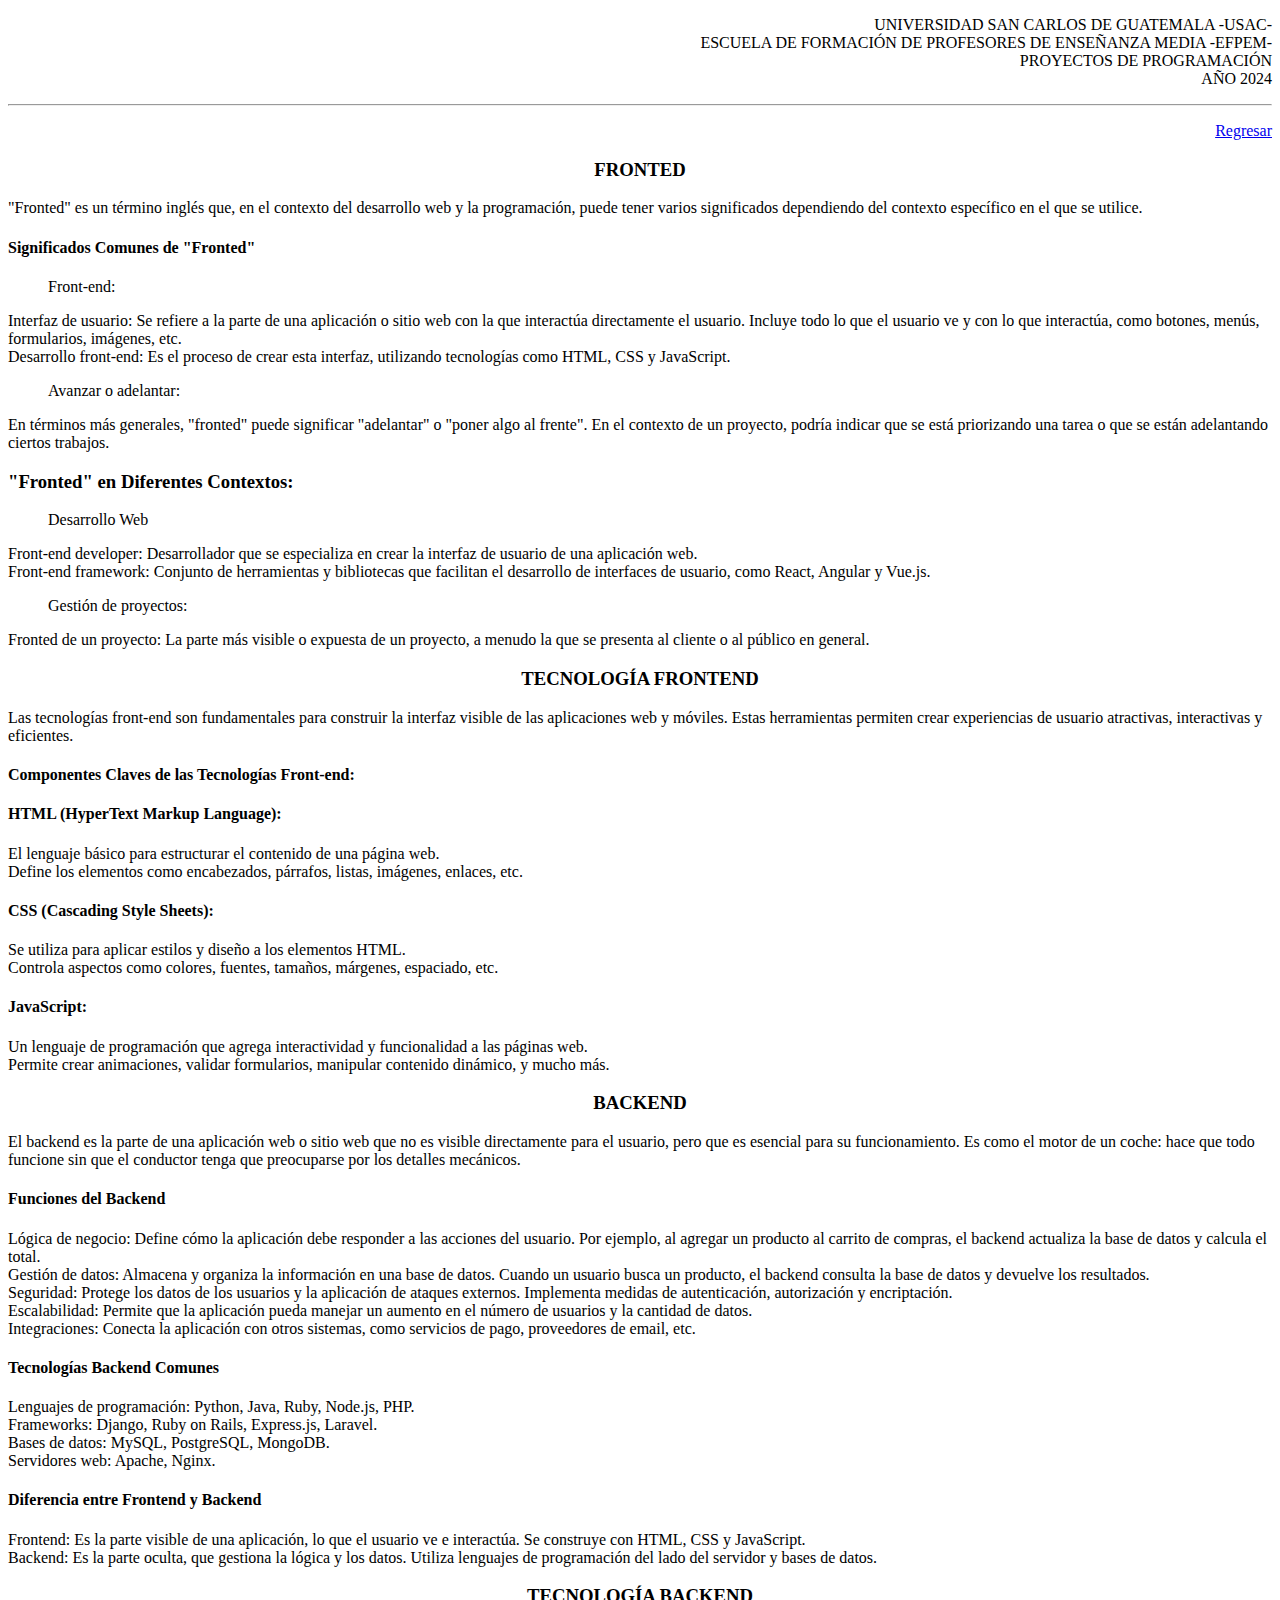
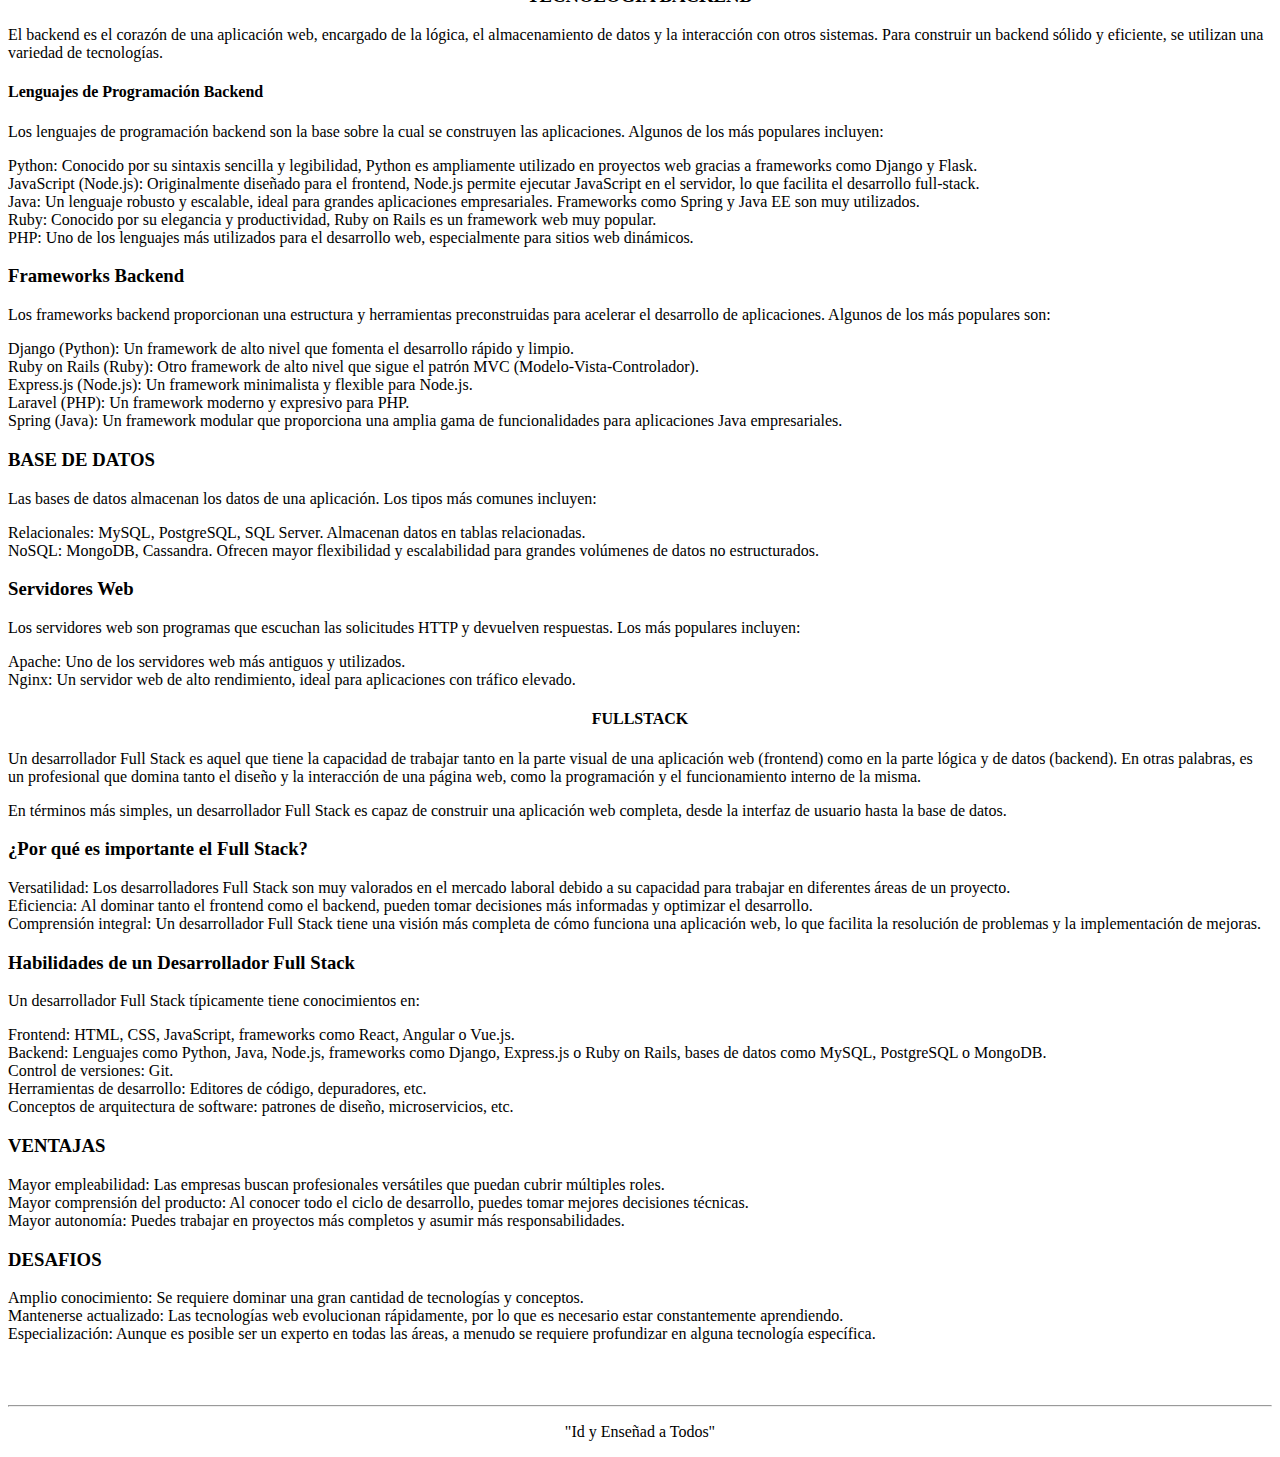
<file: aplicacionesweb.html>
<!DOCTYPE html>
<html lang="en">
    <head>
        <meta charset="UTF-8">
        <meta name="viewport" content="width=device-width, initial-scale=1.0">
        <link rel="stylesheet" href="css/style.css">
        <title>Document</title>
    </head>
    <body>
        <p class="encabezado">
            UNIVERSIDAD SAN CARLOS DE GUATEMALA -USAC-
            <br>
            ESCUELA DE FORMACIÓN DE PROFESORES DE ENSEÑANZA MEDIA -EFPEM-
            <br>
            PROYECTOS DE PROGRAMACIÓN  
            <br>
            AÑO 2024
            <hr/>
        </p>
        <p class="regreso">
            <a href="creditos.html">Regresar</a>
            <br>
        </p>

        <h3 class="inicio">FRONTED</h3>
        <P>"Fronted" es un término inglés que, en el contexto del desarrollo web y la programación, puede tener varios significados dependiendo del contexto específico en el que se utilice.</P>
        <H4>Significados Comunes de "Fronted"</H4>
        <ol>Front-end:</ol>
        <li>Interfaz de usuario: Se refiere a la parte de una aplicación o sitio web con la que interactúa directamente el usuario. Incluye todo lo que el usuario ve y con lo que interactúa, como botones, menús, formularios, imágenes, etc.</li>
        <li>Desarrollo front-end: Es el proceso de crear esta interfaz, utilizando tecnologías como HTML, CSS y JavaScript.
        </li>

        <ol>Avanzar o adelantar:</ol>
        <li>En términos más generales, "fronted" puede significar "adelantar" o "poner algo al frente". En el contexto de un proyecto, podría indicar que se está priorizando una tarea o que se están adelantando ciertos trabajos.</li>

        <h3>"Fronted" en Diferentes Contextos:</h3>
        <ol>Desarrollo Web</ol>
        <li>Front-end developer: Desarrollador que se especializa en crear la interfaz de usuario de una aplicación web.</li>
        <li>Front-end framework: Conjunto de herramientas y bibliotecas que facilitan el desarrollo de interfaces de usuario, como React, Angular y Vue.js.</li>

        <ol>Gestión de proyectos:</ol>
        <li>Fronted de un proyecto: La parte más visible o expuesta de un proyecto, a menudo la que se presenta al cliente o al público en general.</li>

        <h3 class="inicio">TECNOLOGÍA FRONTEND</h3>
        <P>Las tecnologías front-end son fundamentales para construir la interfaz visible de las aplicaciones web y móviles. Estas herramientas permiten crear experiencias de usuario atractivas, interactivas y eficientes.</P>

        <h4>Componentes Claves de las Tecnologías Front-end:</h4>
        <h4>HTML (HyperText Markup Language):</h4>
        <li>El lenguaje básico para estructurar el contenido de una página web.</li>
        <li>Define los elementos como encabezados, párrafos, listas, imágenes, enlaces, etc.</li>

        <h4>CSS (Cascading Style Sheets):</h4>
        <li>Se utiliza para aplicar estilos y diseño a los elementos HTML.</li>
        <li>Controla aspectos como colores, fuentes, tamaños, márgenes, espaciado, etc.</li>

        <h4>JavaScript:</h4>
        <li>Un lenguaje de programación que agrega interactividad y funcionalidad a las páginas web.</li>
        <li>Permite crear animaciones, validar formularios, manipular contenido dinámico, y mucho más.</li>

        <h3 class="inicio">BACKEND</h3>
        <p>El backend es la parte de una aplicación web o sitio web que no es visible directamente para el usuario, pero que es esencial para su funcionamiento. Es como el motor de un coche: hace que todo funcione sin que el conductor tenga que preocuparse por los detalles mecánicos.</p>

        <h4>Funciones del Backend</h4>
        <li>Lógica de negocio: Define cómo la aplicación debe responder a las acciones del usuario. Por ejemplo, al agregar un producto al carrito de compras, el backend actualiza la base de datos y calcula el total.</li>
        <li>Gestión de datos: Almacena y organiza la información en una base de datos. Cuando un usuario busca un producto, el backend consulta la base de datos y devuelve los resultados.</li>
        <li>Seguridad: Protege los datos de los usuarios y la aplicación de ataques externos. Implementa medidas de autenticación, autorización y encriptación.</li>
        <li>Escalabilidad: Permite que la aplicación pueda manejar un aumento en el número de usuarios y la cantidad de datos.</li>
        <li>Integraciones: Conecta la aplicación con otros sistemas, como servicios de pago, proveedores de email, etc.</li>
        
        <h4>Tecnologías Backend Comunes</h4>
        <li>Lenguajes de programación: Python, Java, Ruby, Node.js, PHP.</li>
        <li>Frameworks: Django, Ruby on Rails, Express.js, Laravel.</li>
        <li>Bases de datos: MySQL, PostgreSQL, MongoDB.</li>
        <li>Servidores web: Apache, Nginx.</li>

        <h4>Diferencia entre Frontend y Backend</h4>
        <li>Frontend: Es la parte visible de una aplicación, lo que el usuario ve e interactúa. Se construye con HTML, CSS y JavaScript.</li>
        <li>Backend: Es la parte oculta, que gestiona la lógica y los datos. Utiliza lenguajes de programación del lado del servidor y bases de datos.</li>
        
        <h3 class="inicio">TECNOLOGÍA BACKEND</h3>
        <P>El backend es el corazón de una aplicación web, encargado de la lógica, el almacenamiento de datos y la interacción con otros sistemas. Para construir un backend sólido y eficiente, se utilizan una variedad de tecnologías.</P>
        <h4>Lenguajes de Programación Backend</h4>
        <p>Los lenguajes de programación backend son la base sobre la cual se construyen las aplicaciones. Algunos de los más populares incluyen:</p>
        <li>Python: Conocido por su sintaxis sencilla y legibilidad, Python es ampliamente utilizado en proyectos web gracias a frameworks como Django y Flask.</li>
        <li>JavaScript (Node.js): Originalmente diseñado para el frontend, Node.js permite ejecutar JavaScript en el servidor, lo que facilita el desarrollo full-stack.</li>
        <li>Java: Un lenguaje robusto y escalable, ideal para grandes aplicaciones empresariales. Frameworks como Spring y Java EE son muy utilizados.</li>
        <li>Ruby: Conocido por su elegancia y productividad, Ruby on Rails es un framework web muy popular.</li>
        <li>PHP: Uno de los lenguajes más utilizados para el desarrollo web, especialmente para sitios web dinámicos.</li>

        <h3>Frameworks Backend</h3>
        <p>Los frameworks backend proporcionan una estructura y herramientas preconstruidas para acelerar el desarrollo de aplicaciones. Algunos de los más populares son:</p>
        <li>Django (Python): Un framework de alto nivel que fomenta el desarrollo rápido y limpio.</li>
        <li>Ruby on Rails (Ruby): Otro framework de alto nivel que sigue el patrón MVC (Modelo-Vista-Controlador).</li>
        <li>Express.js (Node.js): Un framework minimalista y flexible para Node.js.</li>
        <li>Laravel (PHP): Un framework moderno y expresivo para PHP.</li>
        <li>Spring (Java): Un framework modular que proporciona una amplia gama de funcionalidades para aplicaciones Java empresariales.</li>

        <h3>BASE DE DATOS</h3>
        <p>Las bases de datos almacenan los datos de una aplicación. Los tipos más comunes incluyen:</p>
        <li>Relacionales: MySQL, PostgreSQL, SQL Server. Almacenan datos en tablas relacionadas.</li>
        <li>NoSQL: MongoDB, Cassandra. Ofrecen mayor flexibilidad y escalabilidad para grandes volúmenes de datos no estructurados.</li>
        
        <h3>Servidores Web</h3>
        <p>Los servidores web son programas que escuchan las solicitudes HTTP y devuelven respuestas. Los más populares incluyen:</p>
        <li>Apache: Uno de los servidores web más antiguos y utilizados.</li>
        <li>Nginx: Un servidor web de alto rendimiento, ideal para aplicaciones con tráfico elevado.</li>

        <h4 class="inicio">FULLSTACK</h4>
        <p>Un desarrollador Full Stack es aquel que tiene la capacidad de trabajar tanto en la parte visual de una aplicación web (frontend) como en la parte lógica y de datos (backend). En otras palabras, es un profesional que domina tanto el diseño y la interacción de una página web, como la programación y el funcionamiento interno de la misma.</p>
        <p>En términos más simples, un desarrollador Full Stack es capaz de construir una aplicación web completa, desde la interfaz de usuario hasta la base de datos.</p>

        <h3>¿Por qué es importante el Full Stack?</h3>
        <li>Versatilidad: Los desarrolladores Full Stack son muy valorados en el mercado laboral debido a su capacidad para trabajar en diferentes áreas de un proyecto.</li>
        <li>Eficiencia: Al dominar tanto el frontend como el backend, pueden tomar decisiones más informadas y optimizar el desarrollo.</li>
        <li>Comprensión integral: Un desarrollador Full Stack tiene una visión más completa de cómo funciona una aplicación web, lo que facilita la resolución de problemas y la implementación de mejoras.</li>
        
        <h3>Habilidades de un Desarrollador Full Stack</h3>
        <p>Un desarrollador Full Stack típicamente tiene conocimientos en:</p>
        <li>Frontend: HTML, CSS, JavaScript, frameworks como React, Angular o Vue.js.</li>
        <li>Backend: Lenguajes como Python, Java, Node.js, frameworks como Django, Express.js o Ruby on Rails, bases de datos como MySQL, PostgreSQL o MongoDB.</li>
        <li>Control de versiones: Git.</li>
        <li>Herramientas de desarrollo: Editores de código, depuradores, etc.</li>
        <li>Conceptos de arquitectura de software: patrones de diseño, microservicios, etc.</li>

        <h3>VENTAJAS</h3>
        <li>Mayor empleabilidad: Las empresas buscan profesionales versátiles que puedan cubrir múltiples roles.</li>
        <li>Mayor comprensión del producto: Al conocer todo el ciclo de desarrollo, puedes tomar mejores decisiones técnicas.</li>
        <li>Mayor autonomía: Puedes trabajar en proyectos más completos y asumir más responsabilidades.</li>

        <h3>DESAFIOS</h3>
        <li>Amplio conocimiento: Se requiere dominar una gran cantidad de tecnologías y conceptos.</li>
        <li>Mantenerse actualizado: Las tecnologías web evolucionan rápidamente, por lo que es necesario estar constantemente aprendiendo.</li>
        <li>Especialización: Aunque es posible ser un experto en todas las áreas, a menudo se requiere profundizar en alguna tecnología específica.</li>

        <br><br><br>
        <hr>
        <p class="inicio">
            "Id y Enseñad a Todos"
        </p>
    </body>
</html>
</file>
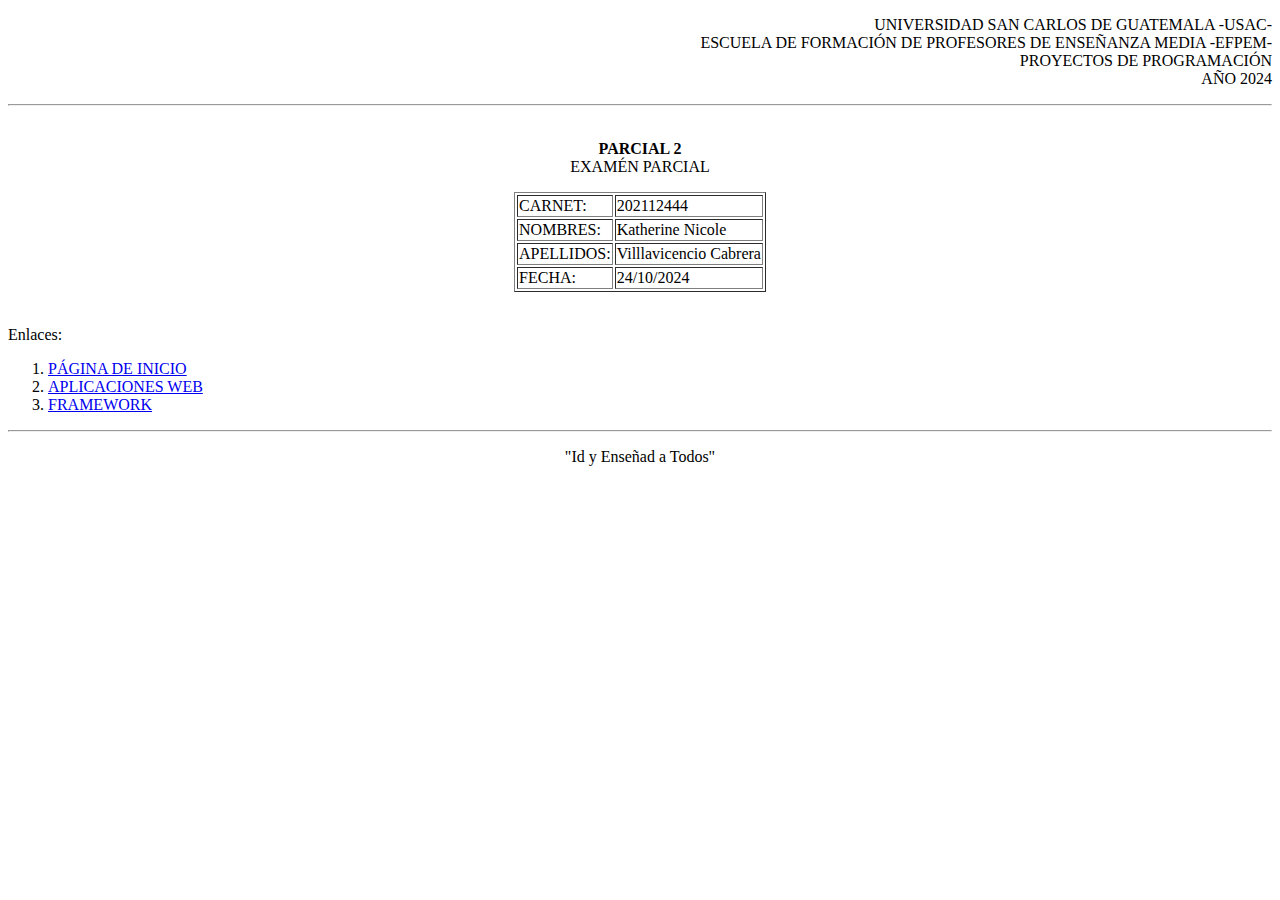
<file: creditos.html>
<!DOCTYPE html>
<html lang="en">
    <head>
        <meta charset="UTF-8">
        <meta http-equiv="X-UA-Compatible" content="IE=edge">
        <meta name="viewport" content="width=device-width, initial-scale=1.0">
        <link rel="stylesheet" href="css/style.css">
        <title>Inicio</title>
    </head>
    <body>
        <p class="encabezado">
            UNIVERSIDAD SAN CARLOS DE GUATEMALA -USAC-
            <br>
            ESCUELA DE FORMACIÓN DE PROFESORES DE ENSEÑANZA MEDIA -EFPEM-
            <br>
            PROYECTOS DE PROGRAMACIÓN  
            <br>
            AÑO 2024
            <hr/>
            <p class="inicio">
                <br>
                <b>PARCIAL 2</b>
                <br>
                EXAMÉN PARCIAL 
            </p>
        </p>
            <p>
                <table border="1">
                    <tr>
                    <td>CARNET:</td>
                    <td>202112444</td>
                    </tr>
                    <tr>
                        <td>NOMBRES:</td>
                        <td>Katherine Nicole</td>
                    </tr>
                    <tr>
                        <td>APELLIDOS:</td>
                        <td>Villlavicencio Cabrera</td>
                    </tr>
                    <tr>
                        <td>FECHA:</td>
                        <td>24/10/2024</td>
                    </tr>
                </table>
            </p>
            <br>
            Enlaces:
            <ol type="1">
             <li><a href="index.html">PÁGINA DE INICIO</a> </li>
             <li><a href="aplicacionesweb.html">APLICACIONES WEB</a> </li>
             <li><a href="framework.html">FRAMEWORK</a> </li>
            </ol>
            <hr>
            <p class="lema">
                "Id y Enseñad a Todos"
            </p>
    </body>
</html>
</file>
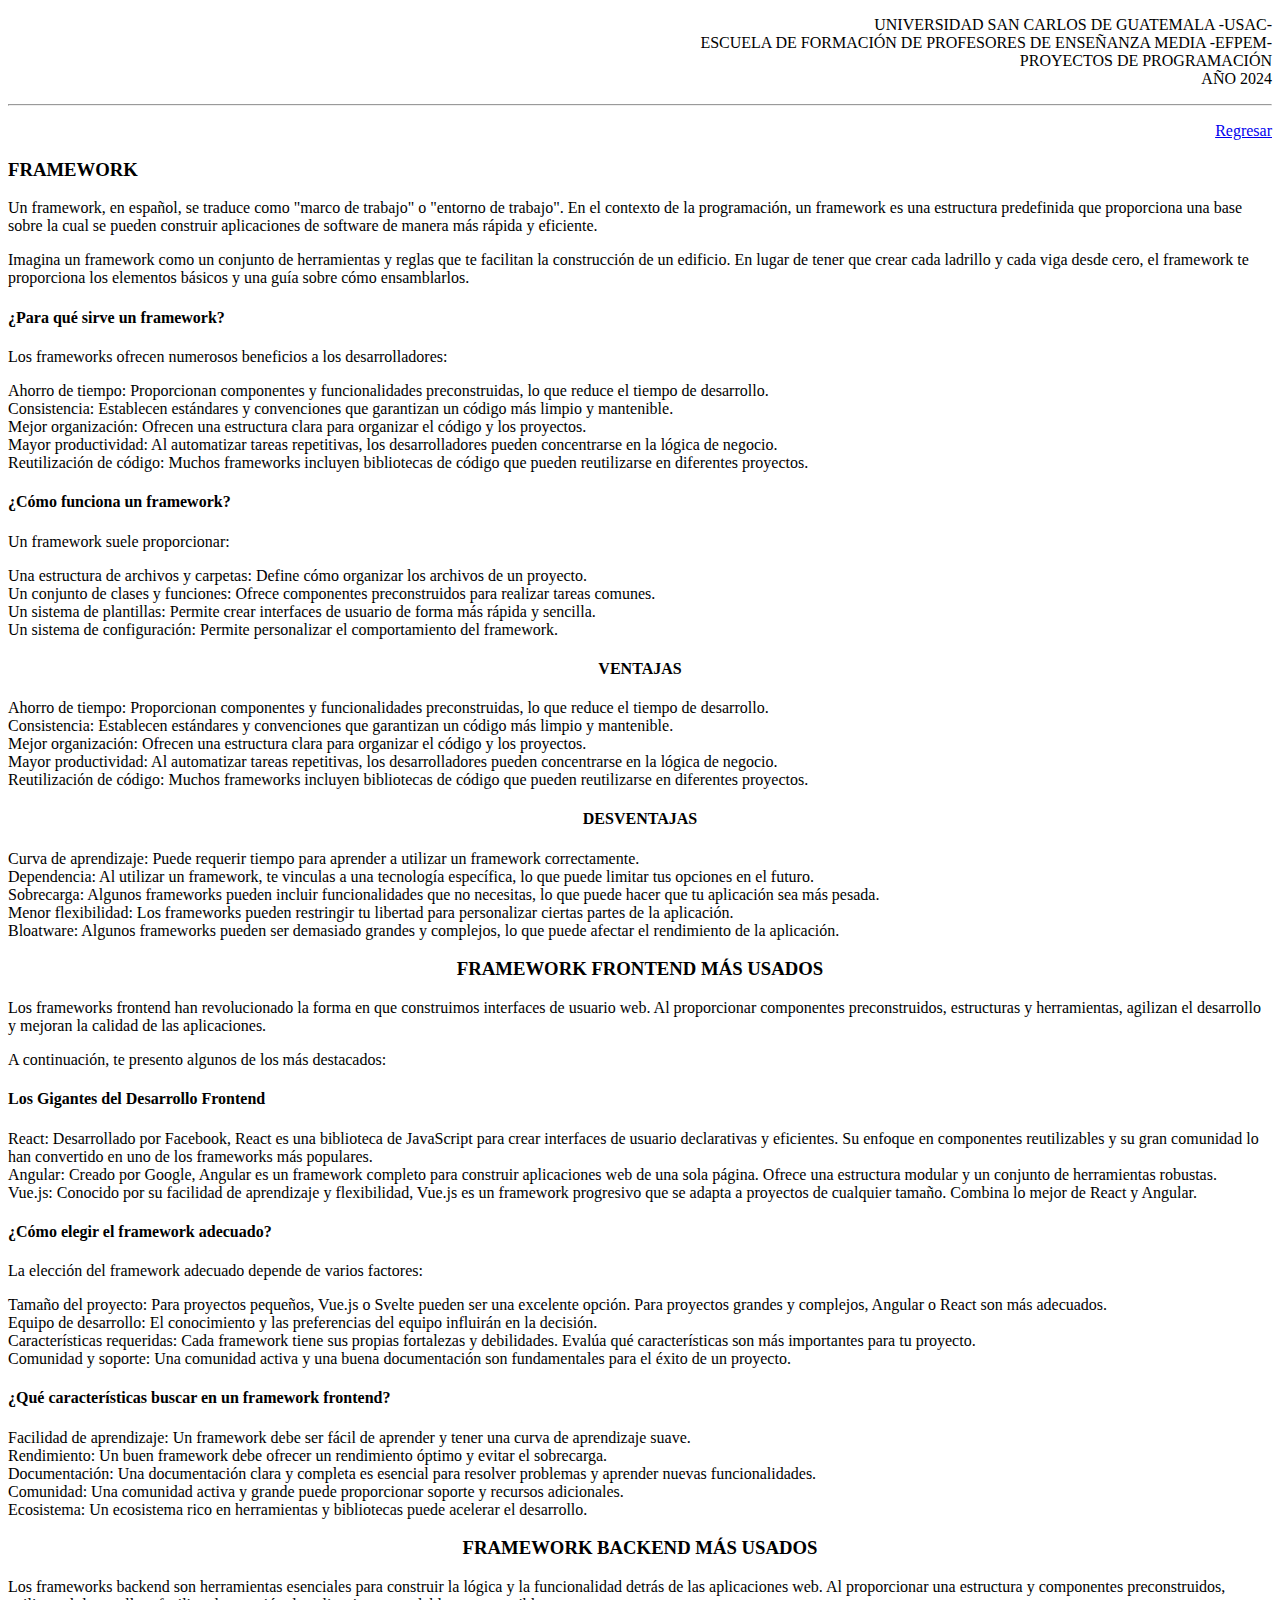
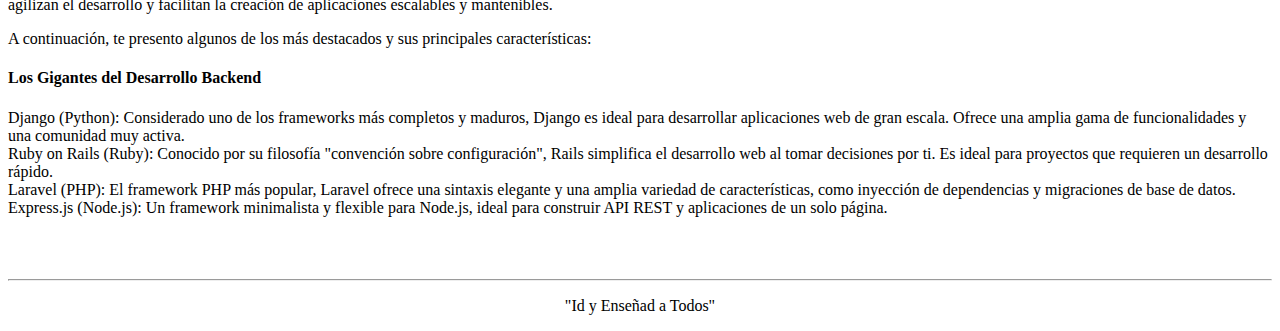
<file: framework.html>
<!DOCTYPE html>
<html lang="en">
    <head>
        <meta charset="UTF-8">
        <meta name="viewport" content="width=device-width, initial-scale=1.0">
        <link rel="stylesheet" href="css/style.css">
        <title>Document</title>
    </head>
    <body>
        <p class="encabezado">
            UNIVERSIDAD SAN CARLOS DE GUATEMALA -USAC-
            <br>
            ESCUELA DE FORMACIÓN DE PROFESORES DE ENSEÑANZA MEDIA -EFPEM-
            <br>
            PROYECTOS DE PROGRAMACIÓN  
            <br>
            AÑO 2024
            <hr/>
        </p>
        <p class="regreso">
            <a href="creditos.html">Regresar</a>
            <br>
        </p>

        <h3 class="incio">FRAMEWORK</h3>
        <p>Un framework, en español, se traduce como "marco de trabajo" o "entorno de trabajo". En el contexto de la programación, un framework es una estructura predefinida que proporciona una base sobre la cual se pueden construir aplicaciones de software de manera más rápida y eficiente.</p>
        <p>Imagina un framework como un conjunto de herramientas y reglas que te facilitan la construcción de un edificio. En lugar de tener que crear cada ladrillo y cada viga desde cero, el framework te proporciona los elementos básicos y una guía sobre cómo ensamblarlos.</p>

        <h4>¿Para qué sirve un framework?</h4>
        <p>Los frameworks ofrecen numerosos beneficios a los desarrolladores:</p>
        <li>Ahorro de tiempo: Proporcionan componentes y funcionalidades preconstruidas, lo que reduce el tiempo de desarrollo.</li>
        <li>Consistencia: Establecen estándares y convenciones que garantizan un código más limpio y mantenible.</li>
        <li>Mejor organización: Ofrecen una estructura clara para organizar el código y los proyectos.</li>
        <li>Mayor productividad: Al automatizar tareas repetitivas, los desarrolladores pueden concentrarse en la lógica de negocio.</li>
        <li>Reutilización de código: Muchos frameworks incluyen bibliotecas de código que pueden reutilizarse en diferentes proyectos.</li>
        
        <h4>¿Cómo funciona un framework?</h4>
        <p>Un framework suele proporcionar:</p>
        <li>Una estructura de archivos y carpetas: Define cómo organizar los archivos de un proyecto.</li>
        <li>Un conjunto de clases y funciones: Ofrece componentes preconstruidos para realizar tareas comunes.</li>
        <li>Un sistema de plantillas: Permite crear interfaces de usuario de forma más rápida y sencilla.</li>
        <li>Un sistema de configuración: Permite personalizar el comportamiento del framework.</li>

        <h4 class="inicio">VENTAJAS</h4>
        <li>Ahorro de tiempo: Proporcionan componentes y funcionalidades preconstruidas, lo que reduce el tiempo de desarrollo.</li>
        <li>Consistencia: Establecen estándares y convenciones que garantizan un código más limpio y mantenible.</li>
        <li>Mejor organización: Ofrecen una estructura clara para organizar el código y los proyectos.</li>
        <li>Mayor productividad: Al automatizar tareas repetitivas, los desarrolladores pueden concentrarse en la lógica de negocio.</li>
        <li>Reutilización de código: Muchos frameworks incluyen bibliotecas de código que pueden reutilizarse en diferentes proyectos.</li>

        <h4 class="inicio">DESVENTAJAS</h4>
        <li>Curva de aprendizaje: Puede requerir tiempo para aprender a utilizar un framework correctamente.</li>
        <li>Dependencia: Al utilizar un framework, te vinculas a una tecnología específica, lo que puede limitar tus opciones en el futuro.</li>
        <li>Sobrecarga: Algunos frameworks pueden incluir funcionalidades que no necesitas, lo que puede hacer que tu aplicación sea más pesada.</li>
        <li>Menor flexibilidad: Los frameworks pueden restringir tu libertad para personalizar ciertas partes de la aplicación.</li>
        <li>Bloatware: Algunos frameworks pueden ser demasiado grandes y complejos, lo que puede afectar el rendimiento de la aplicación.</li>

        <h3 class="inicio">FRAMEWORK FRONTEND MÁS USADOS</h3>
        <P>Los frameworks frontend han revolucionado la forma en que construimos interfaces de usuario web. Al proporcionar componentes preconstruidos, estructuras y herramientas, agilizan el desarrollo y mejoran la calidad de las aplicaciones.</P>
        <P>A continuación, te presento algunos de los más destacados:</P>

        <H4>Los Gigantes del Desarrollo Frontend</H4>
        <li>React: Desarrollado por Facebook, React es una biblioteca de JavaScript para crear interfaces de usuario declarativas y eficientes. Su enfoque en componentes reutilizables y su gran comunidad lo han convertido en uno de los frameworks más populares.</li>
        <li>Angular: Creado por Google, Angular es un framework completo para construir aplicaciones web de una sola página. Ofrece una estructura modular y un conjunto de herramientas robustas.</li>
        <li>Vue.js: Conocido por su facilidad de aprendizaje y flexibilidad, Vue.js es un framework progresivo que se adapta a proyectos de cualquier tamaño. Combina lo mejor de React y Angular.</li>

        <h4>¿Cómo elegir el framework adecuado?</h4>
        <p>La elección del framework adecuado depende de varios factores:</p>
        <li>Tamaño del proyecto: Para proyectos pequeños, Vue.js o Svelte pueden ser una excelente opción. Para proyectos grandes y complejos, Angular o React son más adecuados.</li>
        <li>Equipo de desarrollo: El conocimiento y las preferencias del equipo influirán en la decisión.</li>
        <li>Características requeridas: Cada framework tiene sus propias fortalezas y debilidades. Evalúa qué características son más importantes para tu proyecto.</li>
        <li>Comunidad y soporte: Una comunidad activa y una buena documentación son fundamentales para el éxito de un proyecto.</li>

        <h4>¿Qué características buscar en un framework frontend?</h4>
        <li>Facilidad de aprendizaje: Un framework debe ser fácil de aprender y tener una curva de aprendizaje suave.</li>
        <li>Rendimiento: Un buen framework debe ofrecer un rendimiento óptimo y evitar el sobrecarga.</li>
        <li>Documentación: Una documentación clara y completa es esencial para resolver problemas y aprender nuevas funcionalidades.</li>
        <li>Comunidad: Una comunidad activa y grande puede proporcionar soporte y recursos adicionales.</li>
        <li>Ecosistema: Un ecosistema rico en herramientas y bibliotecas puede acelerar el desarrollo.</li>

        <h3 class="inicio">FRAMEWORK BACKEND MÁS USADOS</h3>
        <p>Los frameworks backend son herramientas esenciales para construir la lógica y la funcionalidad detrás de las aplicaciones web. Al proporcionar una estructura y componentes preconstruidos, agilizan el desarrollo y facilitan la creación de aplicaciones escalables y mantenibles.</p>
        <p>A continuación, te presento algunos de los más destacados y sus principales características:</p>

        <h4>Los Gigantes del Desarrollo Backend</h4>
        <li>Django (Python): Considerado uno de los frameworks más completos y maduros, Django es ideal para desarrollar aplicaciones web de gran escala. Ofrece una amplia gama de funcionalidades y una comunidad muy activa.</li>
        <li>Ruby on Rails (Ruby): Conocido por su filosofía "convención sobre configuración", Rails simplifica el desarrollo web al tomar decisiones por ti. Es ideal para proyectos que requieren un desarrollo rápido.</li>
        <li>Laravel (PHP): El framework PHP más popular, Laravel ofrece una sintaxis elegante y una amplia variedad de características, como inyección de dependencias y migraciones de base de datos.</li>
        <li>Express.js (Node.js): Un framework minimalista y flexible para Node.js, ideal para construir API REST y aplicaciones de un solo página.</li>
        
        <br><br><br>
        <hr>
        <p class="inicio">
            "Id y Enseñad a Todos"
        </p>
    </head>
</html>
</file>
<file: css/style.css>
.encabezado{
    text-align: right;
}
.inicio{
    text-align: center;
}
table{
    margin: auto;
}
.lema{
    text-align: center;
}
.encabezado{
    text-align: right;
}
.conceptosbasicos{
    text-align: center;
}
.regreso{
    text-align: right;
}
.tablasylistas {
    text-align: center;
}
.imagenesyvideos {
    text-align: center;
}
</file>
